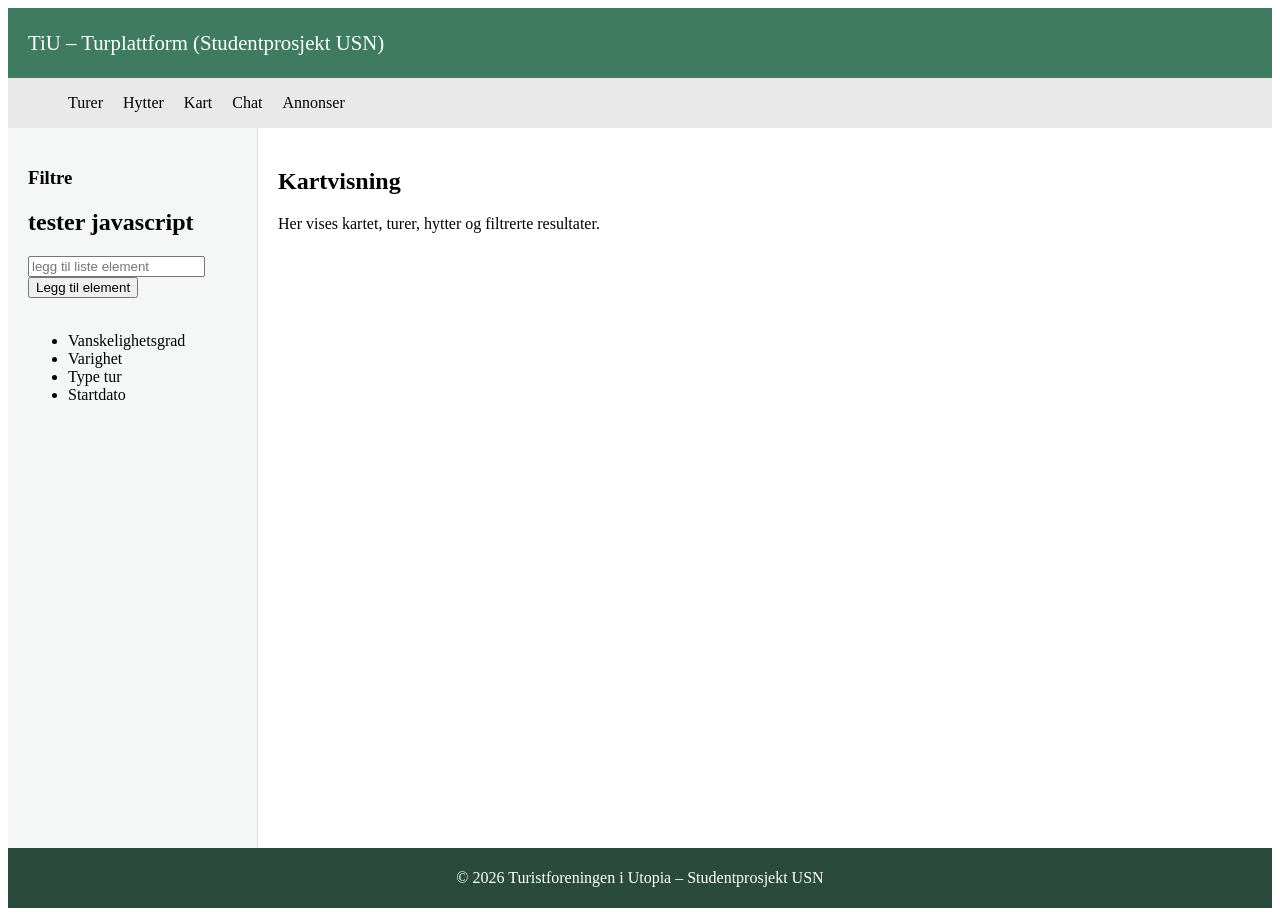
<file: index.html>
<!DOCTYPE html>
<html lang="no">
<head>
  <meta charset="UTF-8">
  <meta name="viewport" content="width=device-width, initial-scale=1.0">
  <title>Turappen – Kartvisning</title>

  <link rel="stylesheet" href="style.css">
  <script src="arbeidskrav.js"></script>
</head>

<body>
  <div class="layout">
    <header class="header">TiU – Turplattform (Studentprosjekt USN)</header>

    <nav class="navbar">
      <ul>
        <li>Turer</li>
        <li>Hytter</li>
        <li>Kart</li>
        <li>Chat</li>
        <li>Annonser</li>
      </ul>
    </nav>

    <aside class="sidebar">
      <h3>Filtre</h3>
      <h1>tester javascript</h1>
      
        <!--Skulle hatt restreksjon navn, men har epost for å vise funksjonalitet.-->
        <input type="text" id="inputtbox" placeholder="legg til liste element"/>
        <button id="Knapptilleg">Legg til element</button>
      
      <div id="error">&nbsp;</div>

    <ul id="liste">  
      <li>Vanskelighetsgrad</li>
      <li>Varighet</li>
      <li>Type tur</li>
      <li>Startdato</li>
    </ul>
    </aside>

    <main class="content">
      <h2>Kartvisning</h2>
      <p>Her vises kartet, turer, hytter og filtrerte resultater.</p>
    </main>

    <footer class="footer">
      <p>© 2026 Turistforeningen i Utopia – Studentprosjekt USN</p>
    </footer>
  </div>
  <!-- her ligger javascript koden til  -->
</body>
</html>
</file>
<file: style.css>
.layout {
  display: grid;
  grid-template-rows: 70px 50px 1fr 60px;
  grid-template-columns: 250px 1fr;
  grid-template-areas:
    "header header"
    "navbar navbar"
    "sidebar content"
    "footer footer";
  height: 100vh;
}

.header {
  grid-area: header;
  background: #3e7b60;
  color: white;
  display: flex;
  align-items: center;
  padding: 0 20px;
  font-size: 1.3rem;
}

.navbar {
  grid-area: navbar;
  background: #e8e9e8;
  display: flex;
  align-items: center;
  padding-left: 20px;
}

.navbar ul {
  display: flex;
  gap: 20px;
  list-style: none;
}

.sidebar {
  grid-area: sidebar;
  background: #f4f7f5;
  padding: 20px;
  border-right: 1px solid #ddd;
}

.content {
  grid-area: content;
  padding: 20px;
}

.footer {
  grid-area: footer;
  background: #2a4b3c;
  color: white;
  display: flex;
  align-items: center;
  justify-content: center;
}
</file>
